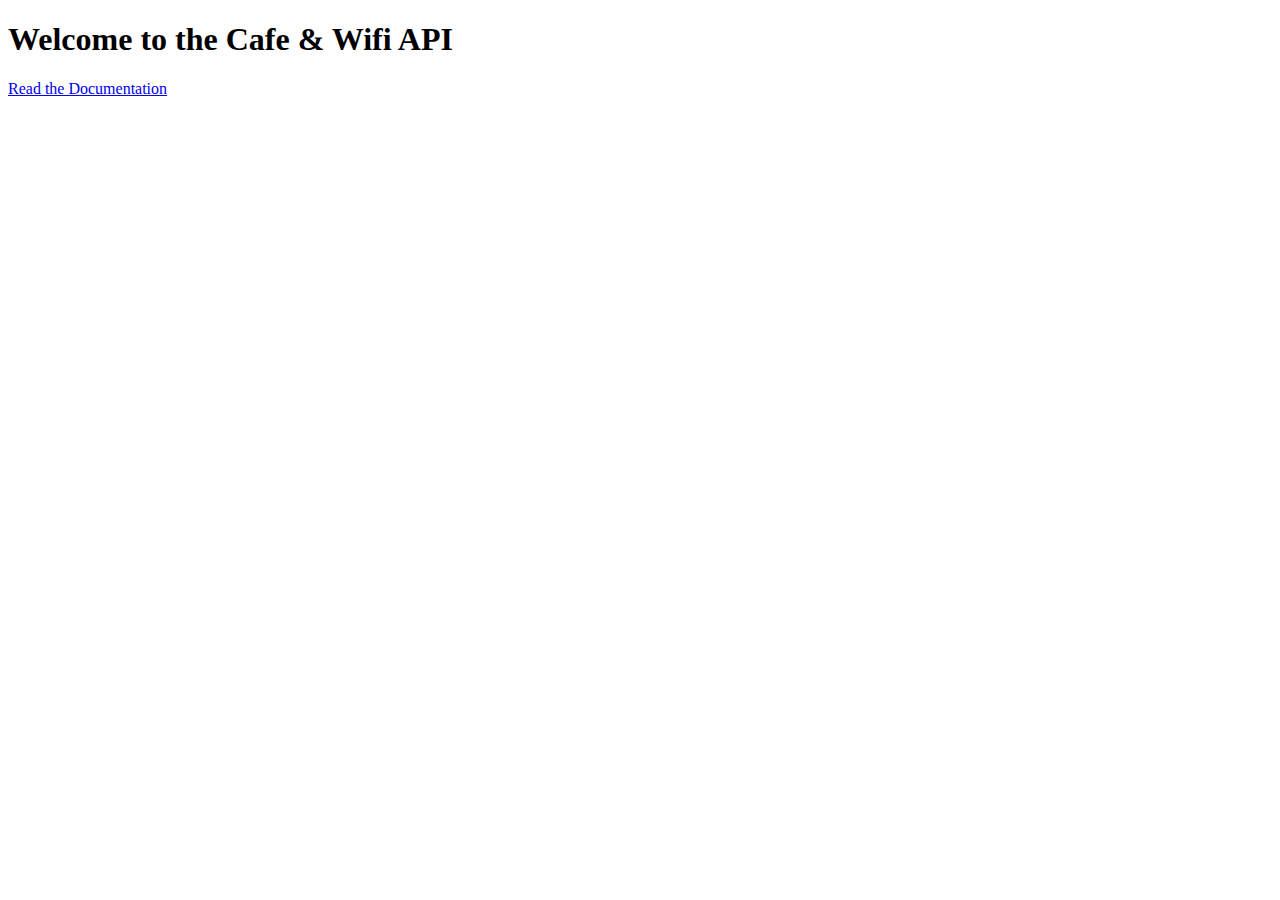
<file: py100-66_restful_api/templates/index.html>
<!DOCTYPE html>
<html lang="en">
<head>
    <meta charset="UTF-8">
    <title>Cafe&Wifi API</title>
</head>
<body>
    <h1>Welcome to the Cafe & Wifi API</h1>
    <a href="https://documenter.getpostman.com/view/18290607/UVC5FTWk">Read the Documentation</a>
</body>
</html>
</file>
